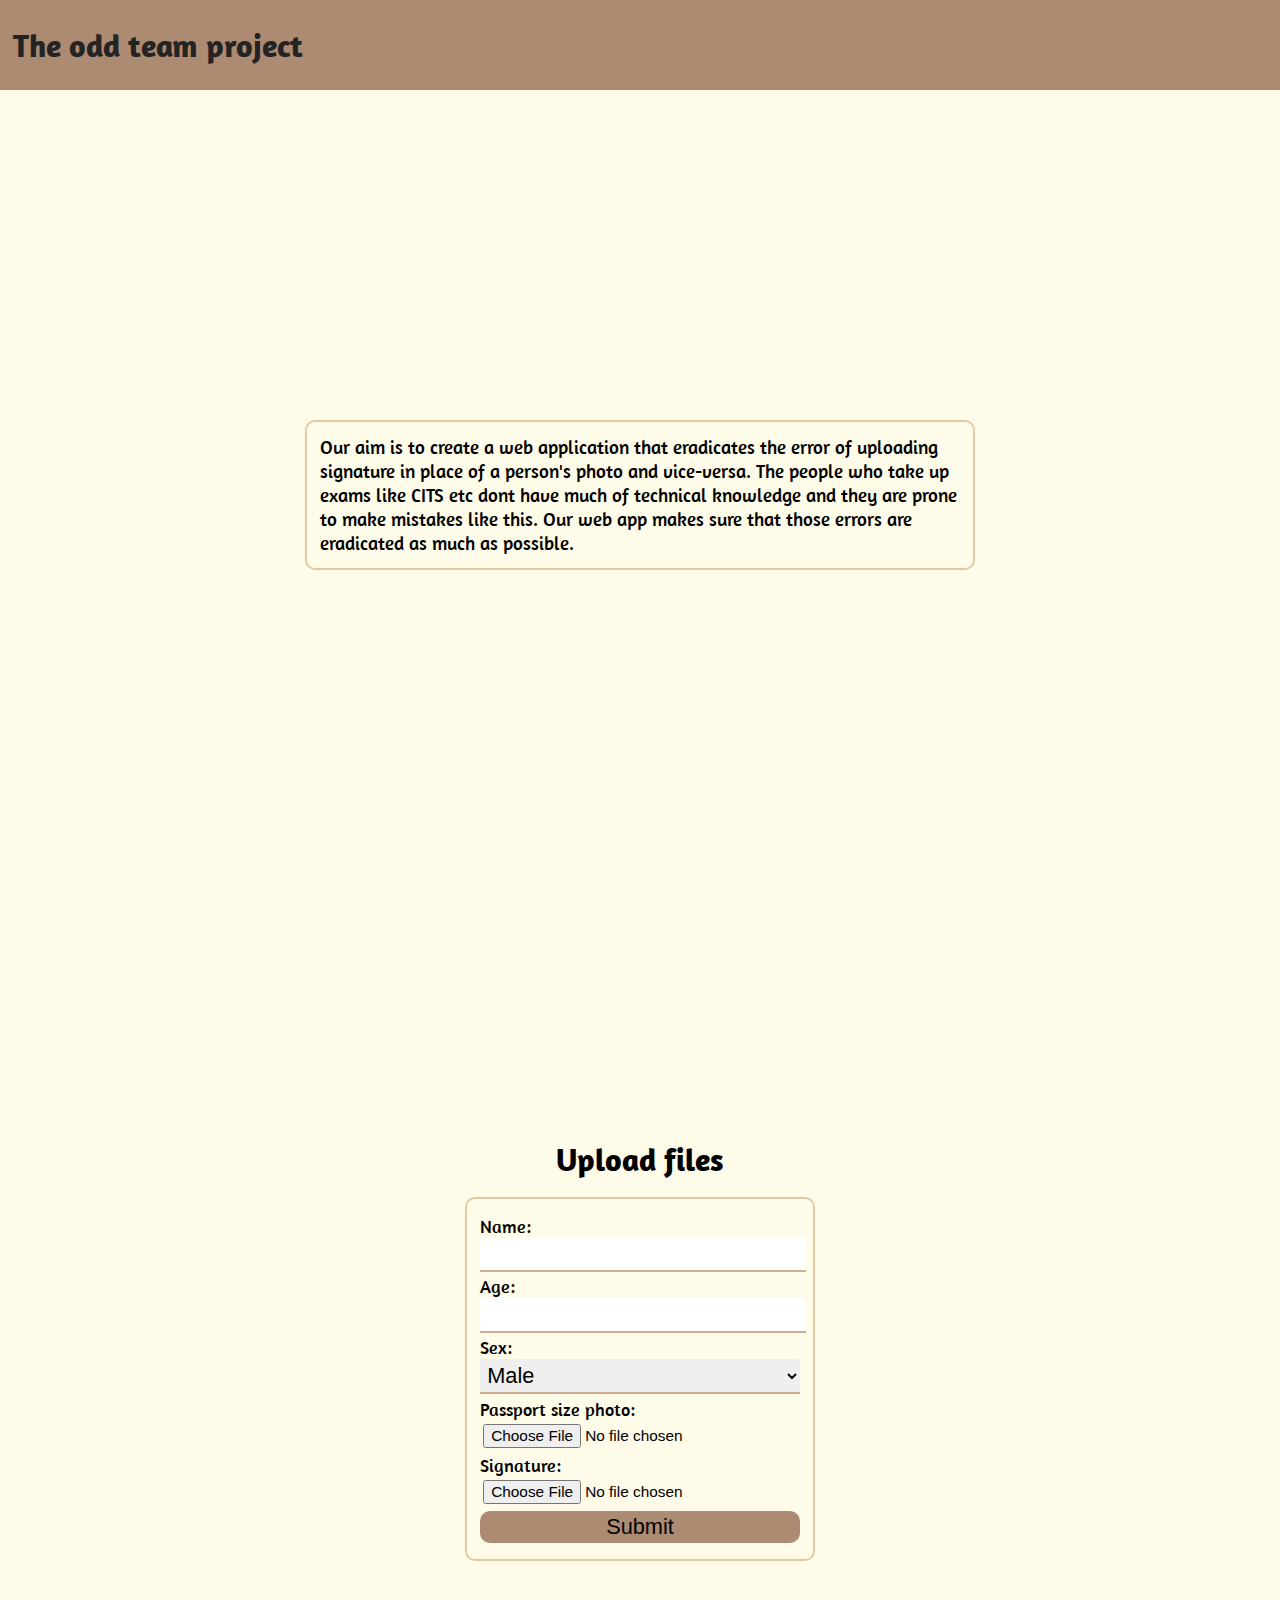
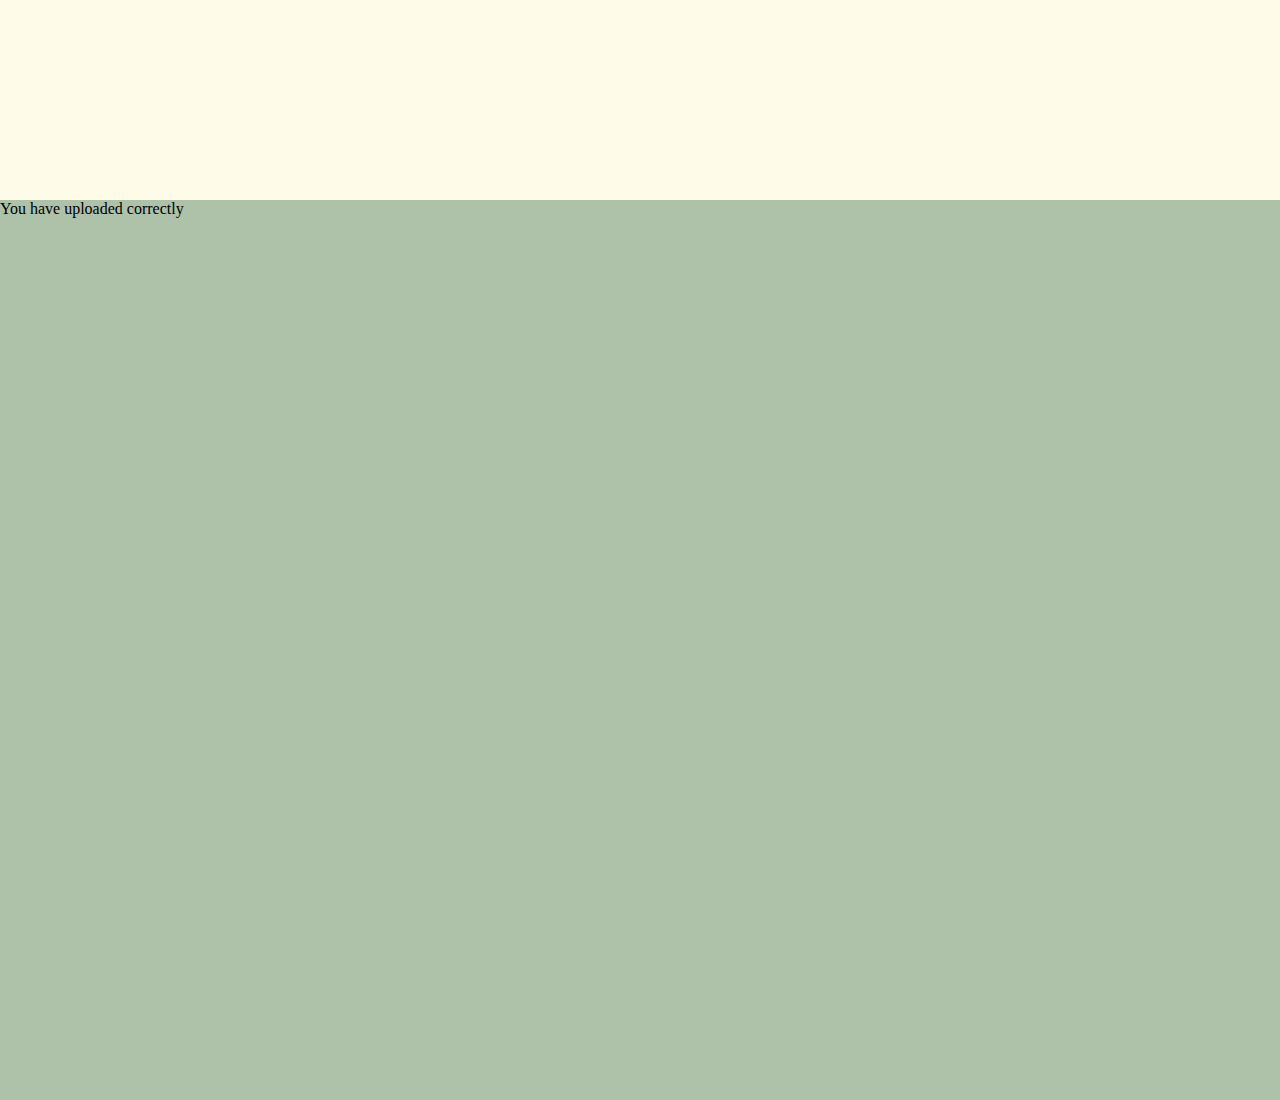
<file: templates/index.html>
<!DOCTYPE html>
<html lang="en">

<head>
    <meta charset="UTF-8">
    <meta http-equiv="X-UA-Compatible" content="IE=edge">
    <meta name="viewport" content="width=device-width, initial-scale=1.0">
    <title>DocScan</title>
    <link rel="stylesheet" href="/static/styles/styles.css">
</head>

<body>
    <header>
        <h1>The odd team project</h1>
    </header>
    <section id="sec1" class="about">
        <p>
            Our aim is to create a web application that eradicates the error of uploading signature in place of a person's photo and vice-versa.
            The people who take up exams like CITS etc dont have much of technical knowledge and they are prone to make mistakes like this.
            Our web app makes sure that those errors are eradicated as much as possible.
        </p>
    </section>
    <section id="sec2" class='upload'>
        <h1>Upload files</h1>
        <br>
        <form action="" method="post" enctype="multipart/form-data">
            <div class="input-box">
                <label for="name">Name:</label>
                <br>
                <input type="text" name="name" id="name" required>
            </div>
            <div class="input-box">
                <label for="age">Age:</label>
                <br>
                <input type="text" name="age" id="age" required>
            </div>
            <div class="input-box">
                <label for="sex">Sex:</label>
                <br>
                <select name="sex" id="sex">
                    <option value="male">Male</option>
                    <option value="female">Female</option>
                    <option value="others">Others</option>
                </select>
            </div>
            <div class="input-box">
                <label for="img">Passport size photo:</label>
                <input type="file" name="img" accept="image/*" id="img">
            </div>
            <div class="input-box">
                <label for="sign">Signature:</label>
                <input type="file" name="sign" accept="image/*" id="sign">
            </div>
            <div class="input-box">
                <input type="submit" value="Submit">
            </div>
        </form>
    </section>
    <section id="sec3" class="result">
        You have uploaded correctly
    </section>
    <!-- <section id="sec4" class="ratings">
        <center>
            How will you rate our service on a scale of 1-10
            <br>
            <input type="range" min="1" max="10">
            <br>
            <button type="submit" form="form1" value="Submit">Submit</button>
        </center>
    </section> -->

</body>

</html>
</file>
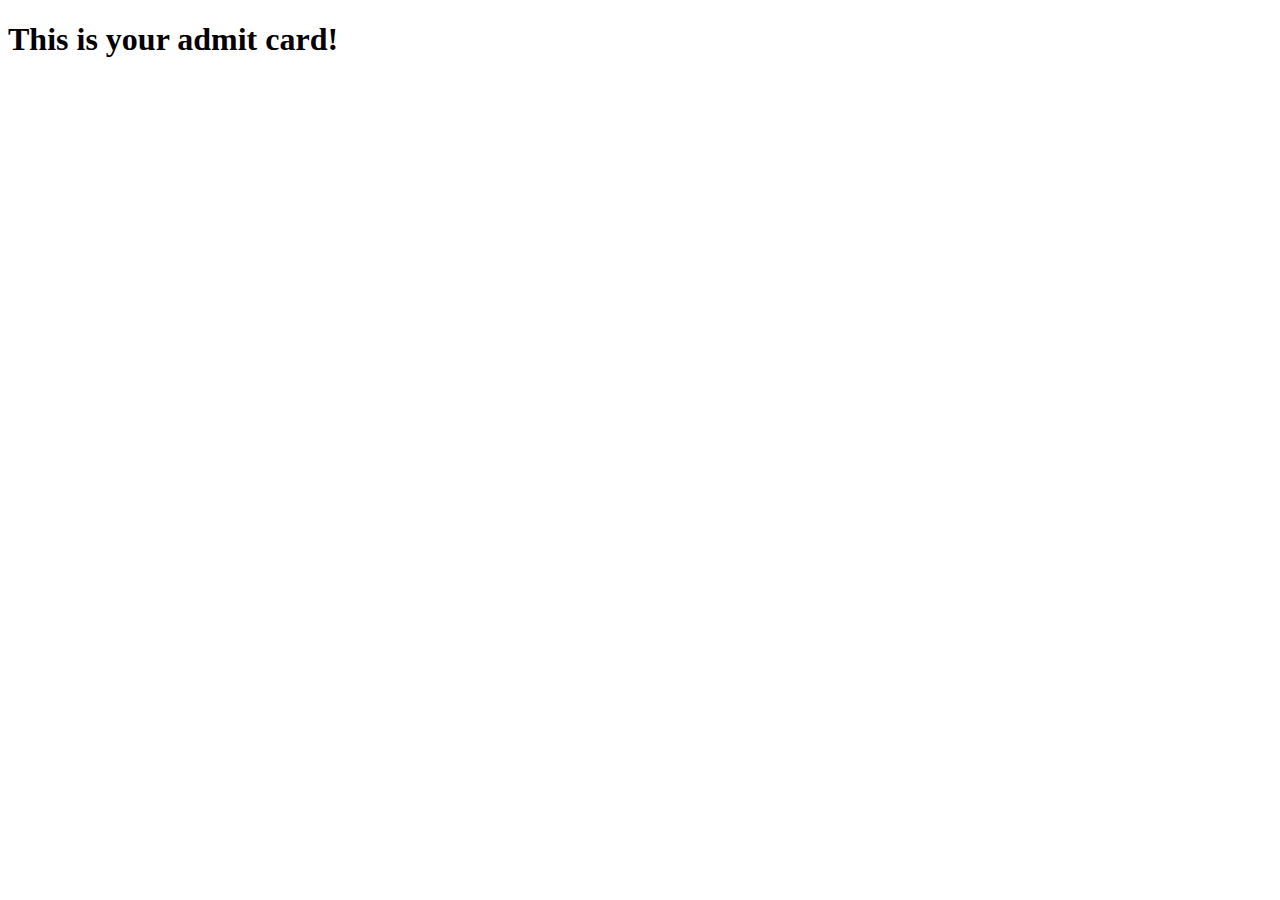
<file: admit.html>
<!DOCTYPE html>
<html lang="en">
<head>
    <meta charset="UTF-8">
    <meta http-equiv="X-UA-Compatible" content="IE=edge">
    <meta name="viewport" content="width=device-width, initial-scale=1.0">
    <title>Admit Card</title>
    <link rel="stylesheet" href="style.css">
</head>
<body>
    <h1>This is your admit card!</h1>
</body>
</html>
</file>
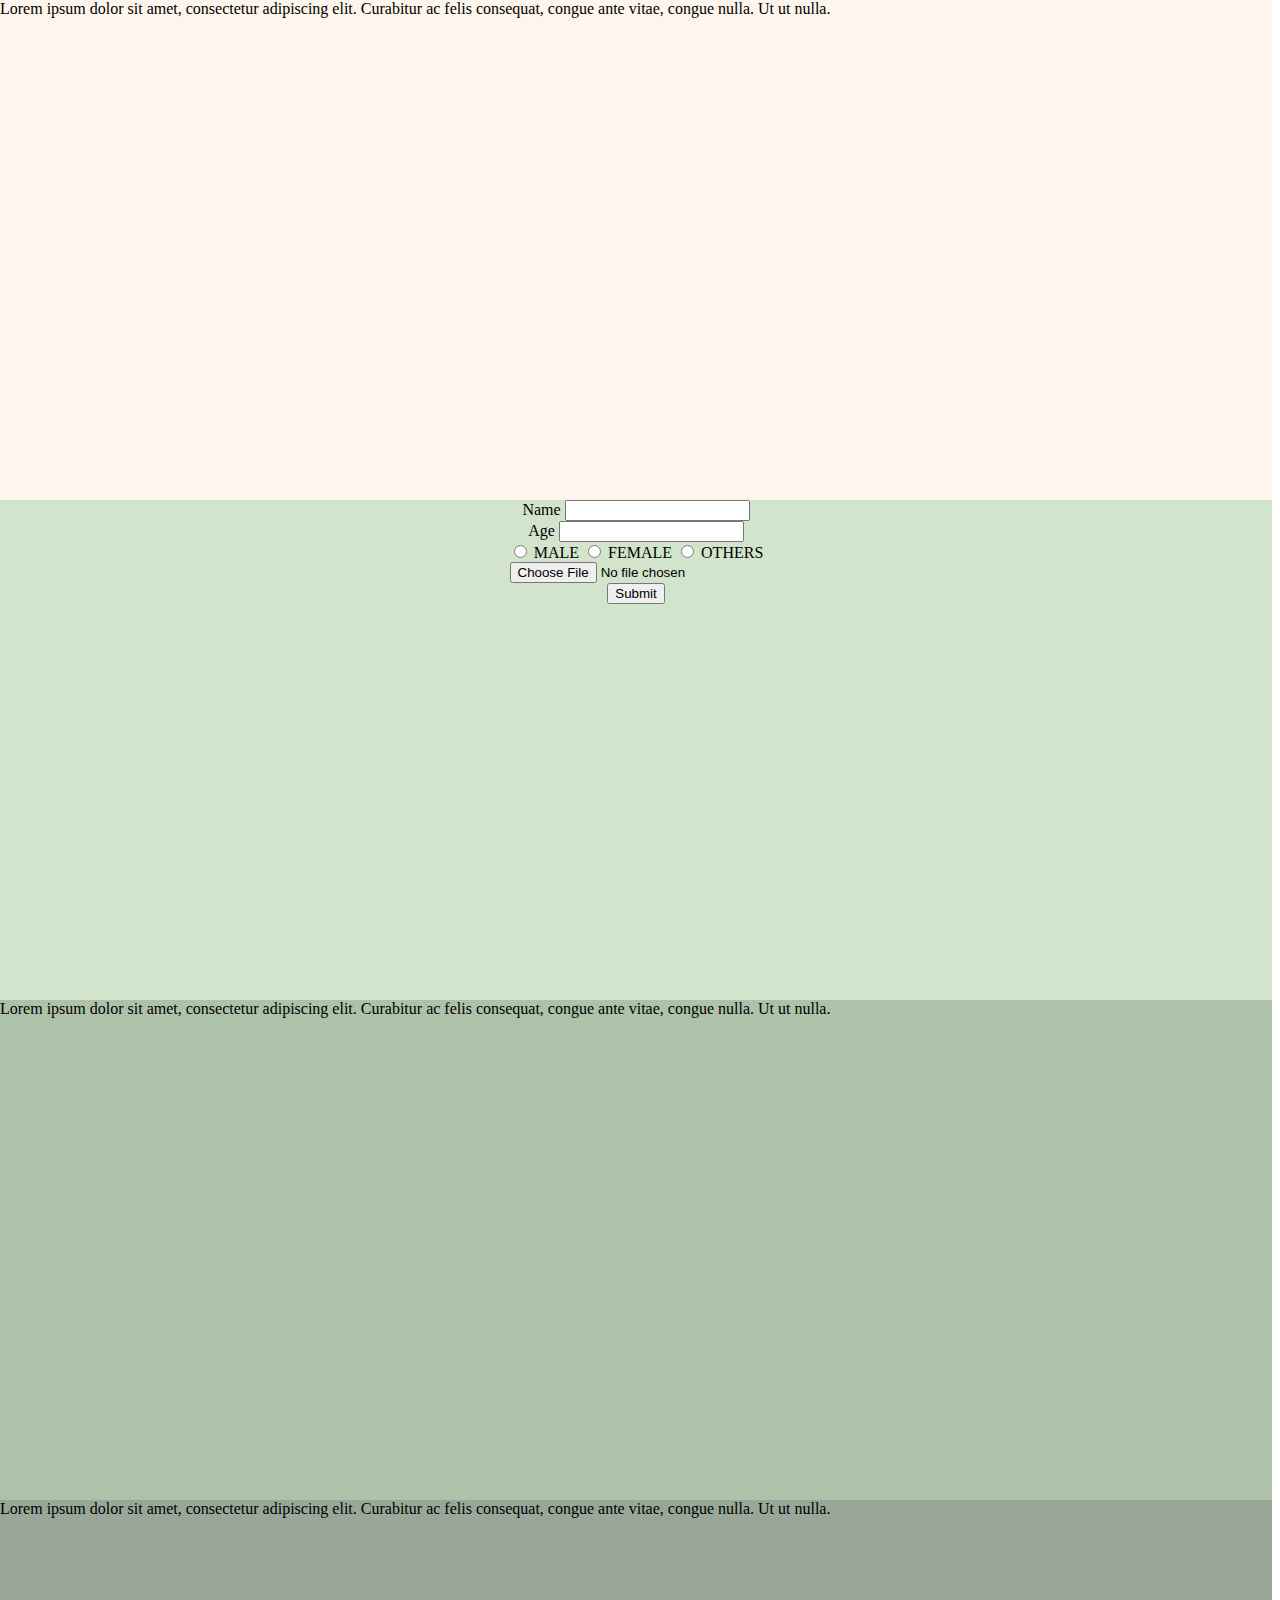
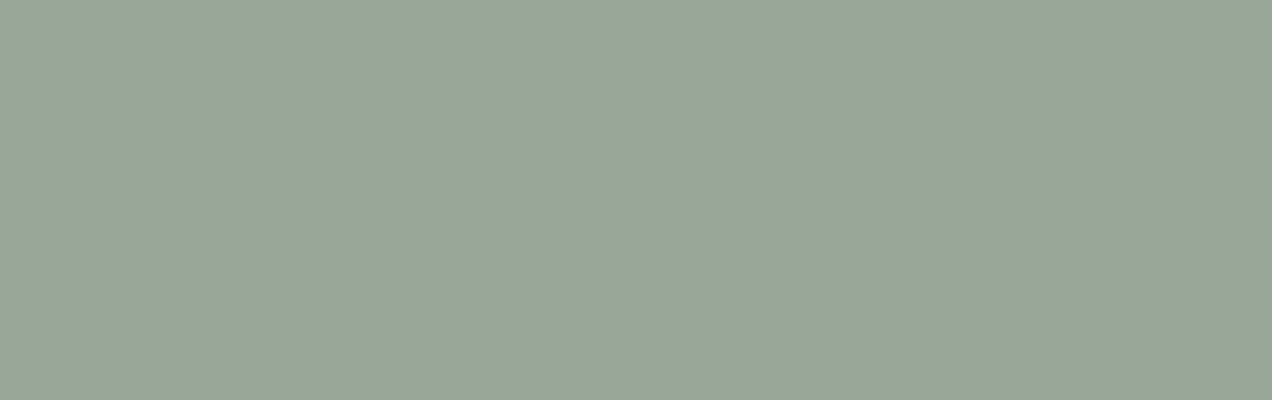
<file: input.html>
<!DOCTYPE html>
<html lang="en">

<head>
    <meta charset="UTF-8">
    <meta http-equiv="X-UA-Compatible" content="IE=edge">
    <meta name="viewport" content="width=device-width, initial-scale=1.0">
    <title>DocScan</title>
    <link rel="stylesheet" href="styles.css">
    <style>
        body{
        margin-top : 0px;
        margin-left: 0px;
        margin-left: 0px;
        margin-bottom: 0px;
    }
    </style>
</head>

<body>
    <section id="sec1" class="about">Lorem ipsum dolor sit amet, consectetur adipiscing elit. Curabitur ac felis consequat,
        congue ante vitae, congue nulla. Ut ut nulla.</section>
    <section id="sec2" class='upload'>
        <form>
            <center>
            <label for="">Name</label>
            <input type="text" name="" id=""><br>
            <label for="">Age</label>
            <input type="text" name="" id=""><br>
            <input type="radio" name="sex" id="">
            <label for="">MALE</label>
            <input type="radio" name="sex" id="">
            <label for="">FEMALE</label>
            <input type="radio" name="sex" id="">
            <label for="">OTHERS</label><br>
            <input type="file" accept="image/*"><br>
            <button type="submit" form="form1" value="Submit">Submit</button>
        </center>
        </form>
    </section>
    <section id="sec3" class="result">Lorem ipsum dolor sit amet, consectetur adipiscing elit. Curabitur ac felis consequat,
        congue ante vitae, congue nulla. Ut ut nulla.</section>
    <section id="sec4" class="ratings">Lorem ipsum dolor sit amet, consectetur adipiscing elit. Curabitur ac felis
        consequat, congue ante vitae, congue nulla. Ut ut nulla.</section>

</body>

</html>
</file>
<file: static/styles/styles.css>
@import url('https://fonts.googleapis.com/css2?family=Amaranth&display=swap');

:root {
    --brown1: #FFFBE9;
    --brown2: #E3CAA5;
    --brown3: #CEAB93;
    --brown4: #AD8B73;
    --black: rgb(36, 36, 36);
    --white: rgb(226, 226, 226);
}

* {
    margin: 0px;
    padding: 0px;
}

header {
    height: 10vh;
    background-color: var(--brown4);
    display: flex;
    align-items: center;
}

header h1 {
    color: var(--black);
    padding-left: 1%;
    font-family: 'Amaranth', sans-serif;
}

section {
    height: 100vh;
}

.about {
    background-color: var(--brown1);
    display: flex;
    justify-content: center;
    align-items: center;
    height: 90vh;
}

.about p {
    padding: 1%;
    width: 50%;
    font-size: 1.5vw;
    font-family: 'Amaranth', sans-serif;
    border: 2px solid var(--brown2);
    border-radius: 10px;
}

.upload {
    background-color: var(--brown1);
    display: flex;
    justify-content: center;
    align-items: center;
    flex-direction: column;
}

.upload form {
    /* height: 50%; */
    width: 25%;
    border: 2px solid var(--brown2);
    border-radius: 10px;
    padding: 1%;
    font-family: 'Amaranth', sans-serif;
}

.upload h1 {
    font-family: 'Amaranth', sans-serif;
}

.input-box {
    /* background-color: aqua; */
    margin-top: 1%;
    margin-bottom: 1%;
}

.input-box label {
    font-size: 1.4vw;
}
.input-box input, .input-box select {
    width: 100%;
    border: none;
    font-size: 1.7vw;
    padding: 1%;
    border-bottom: 2px solid var(--brown3);
}

.input-box input[type=submit] {
    border-radius: 10px;
    background-color: var(--brown4);
    border: none;
    /* border: 2px solid var(--brown3); */
}

.input-box input[type=file] {
    font-size: 1.2vw;
    border: none;
}

.result {
    background-color: #ADC2A9;
}

.ratings {
    background-color: #99A799;
}
</file>
<file: style.css>
.body{
    background-color: aquamarine;
}
</file>
<file: styles.css>
.body {
    background-color: #ffffff;
    
}

.about {
    background-color: #FEF5ED;
}

.upload {
    background-color: #D3E4CD;
}

.result {
    background-color: #ADC2A9;
}

.ratings {
    background-color: #99A799;
}

#sec1 {
    height: 500px;
}

#sec2 {
    height: 500px;
}

#sec3 {
    height: 500px;
}

#sec4 {
    height: 500px;
}
</file>
